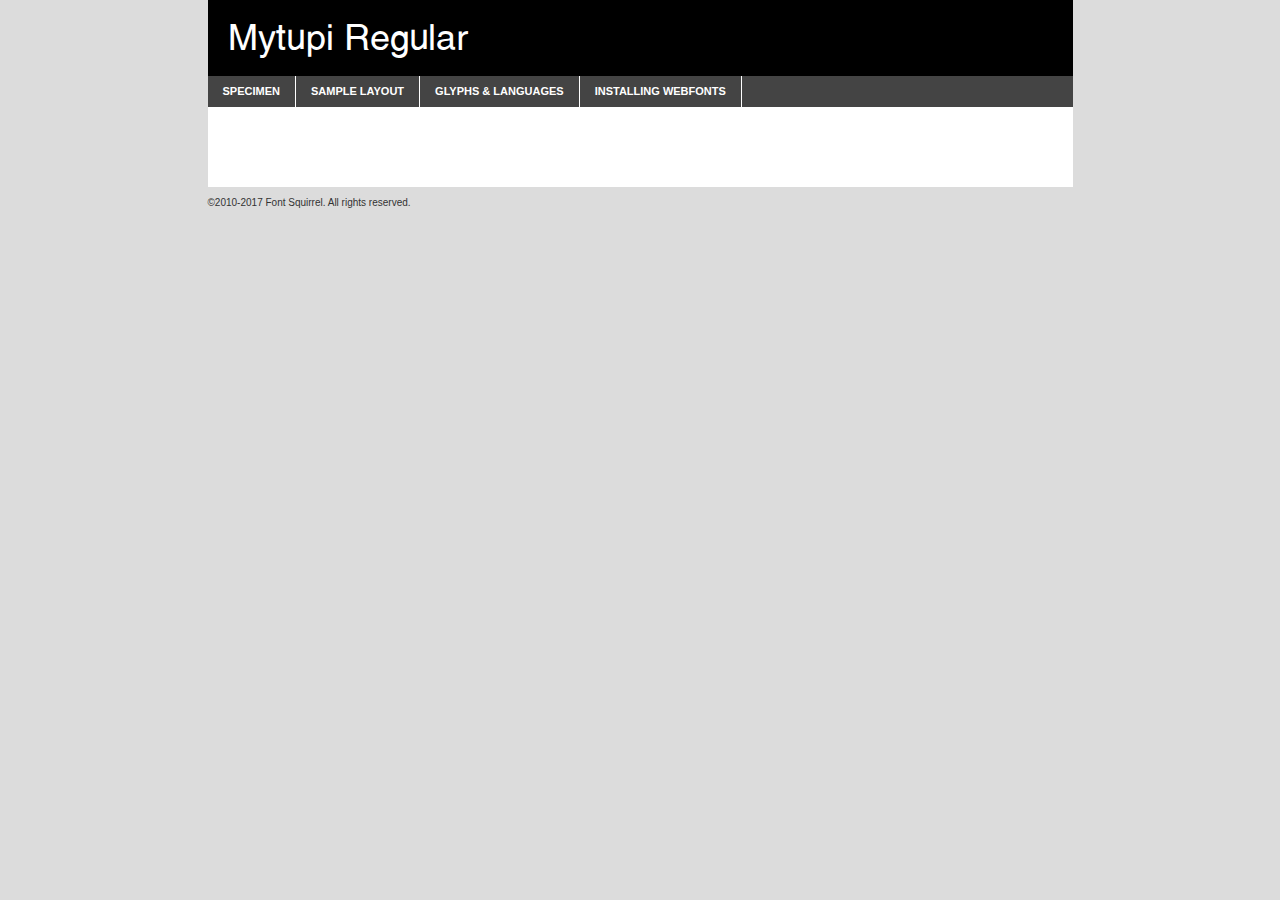
<file: css/fonts/mytupi-demo.html>
<!DOCTYPE html PUBLIC "-//W3C//DTD XHTML 1.0 Transitional//EN"
	"http://www.w3.org/TR/xhtml1/DTD/xhtml1-transitional.dtd">

<html xmlns="http://www.w3.org/1999/xhtml" xml:lang="en" lang="en">
<head>
	<meta http-equiv="Content-Type" content="text/html; charset=utf-8" />
	<script src="http://ajax.googleapis.com/ajax/libs/jquery/1.7.2/jquery.min.js" type="text/javascript" charset="utf-8"></script>
	<script type="text/javascript">
	(function($){$.fn.easyTabs=function(option){var param=jQuery.extend({fadeSpeed:"fast",defaultContent:1,activeClass:'active'},option);$(this).each(function(){var thisId="#"+this.id;if(param.defaultContent==''){param.defaultContent=1;}
	if(typeof param.defaultContent=="number")
	{var defaultTab=$(thisId+" .tabs li:eq("+(param.defaultContent-1)+") a").attr('href').substr(1);}else{var defaultTab=param.defaultContent;}
	$(thisId+" .tabs li a").each(function(){var tabToHide=$(this).attr('href').substr(1);$("#"+tabToHide).addClass('easytabs-tab-content');});hideAll();changeContent(defaultTab);function hideAll(){$(thisId+" .easytabs-tab-content").hide();}
	function changeContent(tabId){hideAll();$(thisId+" .tabs li").removeClass(param.activeClass);$(thisId+" .tabs li a[href=#"+tabId+"]").closest('li').addClass(param.activeClass);if(param.fadeSpeed!="none")
	{$(thisId+" #"+tabId).fadeIn(param.fadeSpeed);}else{$(thisId+" #"+tabId).show();}}
	$(thisId+" .tabs li").click(function(){var tabId=$(this).find('a').attr('href').substr(1);changeContent(tabId);return false;});});}})(jQuery);
	</script>
	<link rel="stylesheet" href="specimen_files/specimen_stylesheet.css" type="text/css" charset="utf-8" />
	<link rel="stylesheet" href="stylesheet.css" type="text/css" charset="utf-8" />

	<style type="text/css">
					body{
				font-family: 'mytupiregular';
							}
		</style>

	<title>Mytupi Regular Specimen</title>
	
	
	<script type="text/javascript" charset="utf-8">
		$(document).ready(function() {
			$('#container').easyTabs({defaultContent:1});
		});
	</script>
</head>

<body>
<div id="container">
	<div id="header">
		Mytupi Regular	</div>
	<ul class="tabs">
		<li><a href="#specimen">Specimen</a></li>
		<li><a href="#layout">Sample Layout</a></li>
				<li><a href="#glyphs">Glyphs &amp; Languages</a></li>
		<li><a href="#installing">Installing Webfonts</a></li>
		
	</ul>
	
	<div id="main_content">

		
			<div id="specimen">
		
				<div class="section">
					<div class="grid12 firstcol">
						<div class="huge">AaBb</div>
					</div>
				</div>
		
				<div class="section">
					<div class="glyph_range">A&#x200B;B&#x200b;C&#x200b;D&#x200b;E&#x200b;F&#x200b;G&#x200b;H&#x200b;I&#x200b;J&#x200b;K&#x200b;L&#x200b;M&#x200b;N&#x200b;O&#x200b;P&#x200b;Q&#x200b;R&#x200b;S&#x200b;T&#x200b;U&#x200b;V&#x200b;W&#x200b;X&#x200b;Y&#x200b;Z&#x200b;a&#x200b;b&#x200b;c&#x200b;d&#x200b;e&#x200b;f&#x200b;g&#x200b;h&#x200b;i&#x200b;j&#x200b;k&#x200b;l&#x200b;m&#x200b;n&#x200b;o&#x200b;p&#x200b;q&#x200b;r&#x200b;s&#x200b;t&#x200b;u&#x200b;v&#x200b;w&#x200b;x&#x200b;y&#x200b;z&#x200b;1&#x200b;2&#x200b;3&#x200b;4&#x200b;5&#x200b;6&#x200b;7&#x200b;8&#x200b;9&#x200b;0&#x200b;&amp;&#x200b;.&#x200b;,&#x200b;?&#x200b;!&#x200b;&#64;&#x200b;(&#x200b;)&#x200b;#&#x200b;$&#x200b;%&#x200b;*&#x200b;+&#x200b;-&#x200b;=&#x200b;:&#x200b;;</div>
				</div>
				<div class="section">
					<div class="grid12 firstcol">
						<table class="sample_table">
							<tr><td>10</td><td class="size10">abcdefghijklmnopqrstuvwxyzABCDEFGHIJKLMNOPQRSTUVWXYZ0123456789abcdefghijklmnopqrstuvwxyzABCDEFGHIJKLMNOPQRSTUVWXYZ0123456789abcdefghijklmnopqrstuvwxyzABCDEFGHIJKLMNOPQRSTUVWXYZ</td></tr>
							<tr><td>11</td><td class="size11">abcdefghijklmnopqrstuvwxyzABCDEFGHIJKLMNOPQRSTUVWXYZ0123456789abcdefghijklmnopqrstuvwxyzABCDEFGHIJKLMNOPQRSTUVWXYZ0123456789abcdefghijklmnopqrstuvwxyzABCDEFGHIJKLMNOPQRSTUVWXYZ</td></tr>
							<tr><td>12</td><td class="size12">abcdefghijklmnopqrstuvwxyzABCDEFGHIJKLMNOPQRSTUVWXYZ0123456789abcdefghijklmnopqrstuvwxyzABCDEFGHIJKLMNOPQRSTUVWXYZ0123456789abcdefghijklmnopqrstuvwxyzABCDEFGHIJKLMNOPQRSTUVWXYZ</td></tr>
							<tr><td>13</td><td class="size13">abcdefghijklmnopqrstuvwxyzABCDEFGHIJKLMNOPQRSTUVWXYZ0123456789abcdefghijklmnopqrstuvwxyzABCDEFGHIJKLMNOPQRSTUVWXYZ0123456789abcdefghijklmnopqrstuvwxyzABCDEFGHIJKLMNOPQRSTUVWXYZ</td></tr>
							<tr><td>14</td><td class="size14">abcdefghijklmnopqrstuvwxyzABCDEFGHIJKLMNOPQRSTUVWXYZ0123456789abcdefghijklmnopqrstuvwxyzABCDEFGHIJKLMNOPQRSTUVWXYZ0123456789abcdefghijklmnopqrstuvwxyzABCDEFGHIJKLMNOPQRSTUVWXYZ</td></tr>
							<tr><td>16</td><td class="size16">abcdefghijklmnopqrstuvwxyzABCDEFGHIJKLMNOPQRSTUVWXYZ0123456789abcdefghijklmnopqrstuvwxyzABCDEFGHIJKLMNOPQRSTUVWXYZ</td></tr>
							<tr><td>18</td><td class="size18">abcdefghijklmnopqrstuvwxyzABCDEFGHIJKLMNOPQRSTUVWXYZ0123456789abcdefghijklmnopqrstuvwxyzABCDEFGHIJKLMNOPQRSTUVWXYZ</td></tr>
							<tr><td>20</td><td class="size20">abcdefghijklmnopqrstuvwxyzABCDEFGHIJKLMNOPQRSTUVWXYZ0123456789abcdefghijklmnopqrstuvwxyzABCDEFGHIJKLMNOPQRSTUVWXYZ</td></tr>
							<tr><td>24</td><td class="size24">abcdefghijklmnopqrstuvwxyzABCDEFGHIJKLMNOPQRSTUVWXYZ0123456789abcdefghijklmnopqrstuvwxyzABCDEFGHIJKLMNOPQRSTUVWXYZ</td></tr>
							<tr><td>30</td><td class="size30">abcdefghijklmnopqrstuvwxyzABCDEFGHIJKLMNOPQRSTUVWXYZ0123456789abcdefghijklmnopqrstuvwxyzABCDEFGHIJKLMNOPQRSTUVWXYZ</td></tr>
							<tr><td>36</td><td class="size36">abcdefghijklmnopqrstuvwxyzABCDEFGHIJKLMNOPQRSTUVWXYZ0123456789abcdefghijklmnopqrstuvwxyzABCDEFGHIJKLMNOPQRSTUVWXYZ</td></tr>
							<tr><td>48</td><td class="size48">abcdefghijklmnopqrstuvwxyzABCDEFGHIJKLMNOPQRSTUVWXYZ0123456789abcdefghijklmnopqrstuvwxyzABCDEFGHIJKLMNOPQRSTUVWXYZ</td></tr>
							<tr><td>60</td><td class="size60">abcdefghijklmnopqrstuvwxyzABCDEFGHIJKLMNOPQRSTUVWXYZ0123456789abcdefghijklmnopqrstuvwxyzABCDEFGHIJKLMNOPQRSTUVWXYZ</td></tr>
							<tr><td>72</td><td class="size72">abcdefghijklmnopqrstuvwxyzABCDEFGHIJKLMNOPQRSTUVWXYZ0123456789abcdefghijklmnopqrstuvwxyzABCDEFGHIJKLMNOPQRSTUVWXYZ</td></tr>
							<tr><td>90</td><td class="size90">abcdefghijklmnopqrstuvwxyzABCDEFGHIJKLMNOPQRSTUVWXYZ0123456789abcdefghijklmnopqrstuvwxyzABCDEFGHIJKLMNOPQRSTUVWXYZ</td></tr>
						</table>
				
					</div>
			
				</div>
		
		
		
								<div class="section" id="bodycomparison">


										<div id="xheight">
				<div class="fontbody">&#x25FC;&#x25FC;&#x25FC;&#x25FC;&#x25FC;&#x25FC;&#x25FC;&#x25FC;&#x25FC;&#x25FC;&#x25FC;&#x25FC;&#x25FC;&#x25FC;&#x25FC;&#x25FC;&#x25FC;&#x25FC;&#x25FC;&#x25FC;&#x25FC;&#x25FC;&#x25FC;&#x25FC;&#x25FC;&#x25FC;&#x25FC;&#x25FC;&#x25FC;&#x25FC;&#x25FC;&#x25FC;&#x25FC;&#x25FC;&#x25FC;&#x25FC;&#x25FC;&#x25FC;&#x25FC;&#x25FC;&#x25FC;&#x25FC;&#x25FC;&#x25FC;&#x25FC;&#x25FC;&#x25FC;&#x25FC;&#x25FC;&#x25FC;&#x25FC;&#x25FC;&#x25FC;&#x25FC;&#x25FC;&#x25FC;&#x25FC;&#x25FC;&#x25FC;&#x25FC;&#x25FC;&#x25FC;&#x25FC;&#x25FC;&#x25FC;&#x25FC;&#x25FC;&#x25FC;&#x25FC;&#x25FC;&#x25FC;&#x25FC;&#x25FC;&#x25FC;&#x25FC;&#x25FC;&#x25FC;&#x25FC;&#x25FC;&#x25FC;&#x25FC;&#x25FC;&#x25FC;&#x25FC;&#x25FC;&#x25FC;&#x25FC;&#x25FC;&#x25FC;&#x25FC;&#x25FC;&#x25FC;&#x25FC;&#x25FC;&#x25FC;&#x25FC;&#x25FC;&#x25FC;&#x25FC;body</div><div class="arialbody">body</div><div class="verdanabody">body</div><div class="georgiabody">body</div></div>
										<div class="fontbody" style="z-index:1">
											body<span>Mytupi Regular</span>
										</div>
										<div class="arialbody" style="z-index:1">
											body<span>Arial</span>
										</div>
										<div class="verdanabody" style="z-index:1">
											body<span>Verdana</span>
										</div>
										<div class="georgiabody" style="z-index:1">
											body<span>Georgia</span>
										</div>



								</div>
		
		
				<div class="section psample psample_row1" id="">
					
					<div class="grid2 firstcol">
						<p class="size10"><span>10.</span>Aenean lacinia bibendum nulla sed consectetur. Fusce dapibus, tellus ac cursus commodo, tortor mauris condimentum nibh, ut fermentum massa justo sit amet risus. Nullam id dolor id nibh ultricies vehicula ut id elit. Cum sociis natoque penatibus et magnis dis parturient montes, nascetur ridiculus mus. Nulla vitae elit libero, a pharetra augue.</p>
			
					</div>
					<div class="grid3">
						<p class="size11"><span>11.</span>Aenean lacinia bibendum nulla sed consectetur. Fusce dapibus, tellus ac cursus commodo, tortor mauris condimentum nibh, ut fermentum massa justo sit amet risus. Nullam id dolor id nibh ultricies vehicula ut id elit. Cum sociis natoque penatibus et magnis dis parturient montes, nascetur ridiculus mus. Nulla vitae elit libero, a pharetra augue.</p>
			
					</div>
					<div class="grid3">
						<p class="size12"><span>12.</span>Aenean lacinia bibendum nulla sed consectetur. Fusce dapibus, tellus ac cursus commodo, tortor mauris condimentum nibh, ut fermentum massa justo sit amet risus. Nullam id dolor id nibh ultricies vehicula ut id elit. Cum sociis natoque penatibus et magnis dis parturient montes, nascetur ridiculus mus. Nulla vitae elit libero, a pharetra augue.</p>
			
					</div>
					<div class="grid4">
						<p class="size13"><span>13.</span>Aenean lacinia bibendum nulla sed consectetur. Fusce dapibus, tellus ac cursus commodo, tortor mauris condimentum nibh, ut fermentum massa justo sit amet risus. Nullam id dolor id nibh ultricies vehicula ut id elit. Cum sociis natoque penatibus et magnis dis parturient montes, nascetur ridiculus mus. Nulla vitae elit libero, a pharetra augue.</p>
			
					</div>
					<div class="white_blend"></div>
					
				</div>
				<div class="section psample psample_row2" id="">
					<div class="grid3 firstcol">
						<p class="size14"><span>14.</span>Aenean lacinia bibendum nulla sed consectetur. Fusce dapibus, tellus ac cursus commodo, tortor mauris condimentum nibh, ut fermentum massa justo sit amet risus. Nullam id dolor id nibh ultricies vehicula ut id elit. Cum sociis natoque penatibus et magnis dis parturient montes, nascetur ridiculus mus. Nulla vitae elit libero, a pharetra augue.</p>
			
					</div>
					<div class="grid4">
						<p class="size16"><span>16.</span>Aenean lacinia bibendum nulla sed consectetur. Fusce dapibus, tellus ac cursus commodo, tortor mauris condimentum nibh, ut fermentum massa justo sit amet risus. Nullam id dolor id nibh ultricies vehicula ut id elit. Cum sociis natoque penatibus et magnis dis parturient montes, nascetur ridiculus mus. Nulla vitae elit libero, a pharetra augue.</p>
			
					</div>
					<div class="grid5">
						<p class="size18"><span>18.</span>Aenean lacinia bibendum nulla sed consectetur. Fusce dapibus, tellus ac cursus commodo, tortor mauris condimentum nibh, ut fermentum massa justo sit amet risus. Nullam id dolor id nibh ultricies vehicula ut id elit. Cum sociis natoque penatibus et magnis dis parturient montes, nascetur ridiculus mus. Nulla vitae elit libero, a pharetra augue.</p>
			
					</div>

					<div class="white_blend"></div>

				</div>
				
				<div class="section psample psample_row3" id="">
					<div class="grid5 firstcol">
						<p class="size20"><span>20.</span>Aenean lacinia bibendum nulla sed consectetur. Fusce dapibus, tellus ac cursus commodo, tortor mauris condimentum nibh, ut fermentum massa justo sit amet risus. Nullam id dolor id nibh ultricies vehicula ut id elit. Cum sociis natoque penatibus et magnis dis parturient montes, nascetur ridiculus mus. Nulla vitae elit libero, a pharetra augue.</p>
					</div>
					<div class="grid7">
						<p class="size24"><span>24.</span>Aenean lacinia bibendum nulla sed consectetur. Fusce dapibus, tellus ac cursus commodo, tortor mauris condimentum nibh, ut fermentum massa justo sit amet risus. Nullam id dolor id nibh ultricies vehicula ut id elit. Cum sociis natoque penatibus et magnis dis parturient montes, nascetur ridiculus mus. Nulla vitae elit libero, a pharetra augue.</p>
					</div>
					
					<div class="white_blend"></div>
					
				</div>
				
				<div class="section psample psample_row4" id="">
					<div class="grid12 firstcol">
						<p class="size30"><span>30.</span>Aenean lacinia bibendum nulla sed consectetur. Fusce dapibus, tellus ac cursus commodo, tortor mauris condimentum nibh, ut fermentum massa justo sit amet risus. Nullam id dolor id nibh ultricies vehicula ut id elit. Cum sociis natoque penatibus et magnis dis parturient montes, nascetur ridiculus mus. Nulla vitae elit libero, a pharetra augue.</p>
					</div>
					<div class="white_blend"></div>
					
				</div>
				
				
				
				<div class="section psample psample_row1 fullreverse">
					<div class="grid2 firstcol">
						<p class="size10"><span>10.</span>Aenean lacinia bibendum nulla sed consectetur. Fusce dapibus, tellus ac cursus commodo, tortor mauris condimentum nibh, ut fermentum massa justo sit amet risus. Nullam id dolor id nibh ultricies vehicula ut id elit. Cum sociis natoque penatibus et magnis dis parturient montes, nascetur ridiculus mus. Nulla vitae elit libero, a pharetra augue.</p>
			
					</div>
					<div class="grid3">
						<p class="size11"><span>11.</span>Aenean lacinia bibendum nulla sed consectetur. Fusce dapibus, tellus ac cursus commodo, tortor mauris condimentum nibh, ut fermentum massa justo sit amet risus. Nullam id dolor id nibh ultricies vehicula ut id elit. Cum sociis natoque penatibus et magnis dis parturient montes, nascetur ridiculus mus. Nulla vitae elit libero, a pharetra augue.</p>
			
					</div>
					<div class="grid3">
						<p class="size12"><span>12.</span>Aenean lacinia bibendum nulla sed consectetur. Fusce dapibus, tellus ac cursus commodo, tortor mauris condimentum nibh, ut fermentum massa justo sit amet risus. Nullam id dolor id nibh ultricies vehicula ut id elit. Cum sociis natoque penatibus et magnis dis parturient montes, nascetur ridiculus mus. Nulla vitae elit libero, a pharetra augue.</p>
			
					</div>
					<div class="grid4">
						<p class="size13"><span>13.</span>Aenean lacinia bibendum nulla sed consectetur. Fusce dapibus, tellus ac cursus commodo, tortor mauris condimentum nibh, ut fermentum massa justo sit amet risus. Nullam id dolor id nibh ultricies vehicula ut id elit. Cum sociis natoque penatibus et magnis dis parturient montes, nascetur ridiculus mus. Nulla vitae elit libero, a pharetra augue.</p>
			
					</div>
					<div class="black_blend"></div>
					
				</div>
				
				<div class="section psample psample_row2 fullreverse">
					<div class="grid3 firstcol">
						<p class="size14"><span>14.</span>Aenean lacinia bibendum nulla sed consectetur. Fusce dapibus, tellus ac cursus commodo, tortor mauris condimentum nibh, ut fermentum massa justo sit amet risus. Nullam id dolor id nibh ultricies vehicula ut id elit. Cum sociis natoque penatibus et magnis dis parturient montes, nascetur ridiculus mus. Nulla vitae elit libero, a pharetra augue.</p>
			
					</div>
					<div class="grid4">
						<p class="size16"><span>16.</span>Aenean lacinia bibendum nulla sed consectetur. Fusce dapibus, tellus ac cursus commodo, tortor mauris condimentum nibh, ut fermentum massa justo sit amet risus. Nullam id dolor id nibh ultricies vehicula ut id elit. Cum sociis natoque penatibus et magnis dis parturient montes, nascetur ridiculus mus. Nulla vitae elit libero, a pharetra augue.</p>
			
					</div>
					<div class="grid5">
						<p class="size18"><span>18.</span>Aenean lacinia bibendum nulla sed consectetur. Fusce dapibus, tellus ac cursus commodo, tortor mauris condimentum nibh, ut fermentum massa justo sit amet risus. Nullam id dolor id nibh ultricies vehicula ut id elit. Cum sociis natoque penatibus et magnis dis parturient montes, nascetur ridiculus mus. Nulla vitae elit libero, a pharetra augue.</p>
			
					</div>
					<div class="black_blend"></div>

				</div>
				
				<div class="section psample fullreverse psample_row3" id="">
					<div class="grid5 firstcol">
						<p class="size20"><span>20.</span>Aenean lacinia bibendum nulla sed consectetur. Fusce dapibus, tellus ac cursus commodo, tortor mauris condimentum nibh, ut fermentum massa justo sit amet risus. Nullam id dolor id nibh ultricies vehicula ut id elit. Cum sociis natoque penatibus et magnis dis parturient montes, nascetur ridiculus mus. Nulla vitae elit libero, a pharetra augue.</p>
					</div>
					<div class="grid7">
						<p class="size24"><span>24.</span>Aenean lacinia bibendum nulla sed consectetur. Fusce dapibus, tellus ac cursus commodo, tortor mauris condimentum nibh, ut fermentum massa justo sit amet risus. Nullam id dolor id nibh ultricies vehicula ut id elit. Cum sociis natoque penatibus et magnis dis parturient montes, nascetur ridiculus mus. Nulla vitae elit libero, a pharetra augue.</p>
					</div>
					
					<div class="black_blend"></div>
					
				</div>
				
				<div class="section psample fullreverse psample_row4" id="" style="border-bottom: 20px #000 solid;">
					<div class="grid12 firstcol">
						<p class="size30"><span>30.</span>Aenean lacinia bibendum nulla sed consectetur. Fusce dapibus, tellus ac cursus commodo, tortor mauris condimentum nibh, ut fermentum massa justo sit amet risus. Nullam id dolor id nibh ultricies vehicula ut id elit. Cum sociis natoque penatibus et magnis dis parturient montes, nascetur ridiculus mus. Nulla vitae elit libero, a pharetra augue.</p>
					</div>
					<div class="black_blend"></div>
					
				</div>
				
				
				
				
			</div>
			
			<div id="layout">
				
				<div class="section">
					
					<div class="grid12 firstcol">
						<h1>Lorem Ipsum Dolor</h1>
						<h2>Etiam porta sem malesuada magna mollis euismod</h2>
						
						<p class="byline">By <a href="#link">Aenean Lacinia</a></p>
					</div>
				</div>
				<div class="section">
					<div class="grid8 firstcol">
						<p class="large">Donec sed odio dui. Morbi leo risus, porta ac consectetur ac, vestibulum at eros. Fusce dapibus, tellus ac cursus commodo, tortor mauris condimentum nibh, ut fermentum massa justo sit amet risus. </p>

						
						<h3>Pellentesque ornare sem</h3>

						<p>Maecenas sed diam eget risus varius blandit sit amet non magna. Maecenas faucibus mollis interdum. Donec ullamcorper nulla non metus auctor fringilla. Nullam id dolor id nibh ultricies vehicula ut id elit. Nullam id dolor id nibh ultricies vehicula ut id elit. </p>

						<p>Aenean eu leo quam. Pellentesque ornare sem lacinia quam venenatis vestibulum. Lorem ipsum dolor sit amet, consectetur adipiscing elit. Cum sociis natoque penatibus et magnis dis parturient montes, nascetur ridiculus mus. </p>

						<p>Nulla vitae elit libero, a pharetra augue. Praesent commodo cursus magna, vel scelerisque nisl consectetur et. Aenean lacinia bibendum nulla sed consectetur. </p>

						<p>Nullam quis risus eget urna mollis ornare vel eu leo. Nullam quis risus eget urna mollis ornare vel eu leo. Maecenas sed diam eget risus varius blandit sit amet non magna. Donec ullamcorper nulla non metus auctor fringilla. </p>

						<h3>Cras mattis consectetur</h3>

						<p>Aenean eu leo quam. Pellentesque ornare sem lacinia quam venenatis vestibulum. Aenean lacinia bibendum nulla sed consectetur. Integer posuere erat a ante venenatis dapibus posuere velit aliquet. Cras mattis consectetur purus sit amet fermentum. </p>

						<p>Nullam id dolor id nibh ultricies vehicula ut id elit. Nullam quis risus eget urna mollis ornare vel eu leo. Cras mattis consectetur purus sit amet fermentum.</p>
					</div>
					
					<div class="grid4 sidebar">
						
						<div class="box reverse">
							<p class="last">Nullam quis risus eget urna mollis ornare vel eu leo. Donec ullamcorper nulla non metus auctor fringilla. Cras mattis consectetur purus sit amet fermentum. Sed posuere consectetur est at lobortis. Lorem ipsum dolor sit amet, consectetur adipiscing elit. </p>
						</div>
						
						<p class="caption">Maecenas sed diam eget risus varius.</p>

						<p>Vestibulum id ligula porta felis euismod semper. Integer posuere erat a ante venenatis dapibus posuere velit aliquet. Vestibulum id ligula porta felis euismod semper. Sed posuere consectetur est at lobortis. Maecenas sed diam eget risus varius blandit sit amet non magna. Fusce dapibus, tellus ac cursus commodo, tortor mauris condimentum nibh, ut fermentum massa justo sit amet risus. </p>

					

						<p>Duis mollis, est non commodo luctus, nisi erat porttitor ligula, eget lacinia odio sem nec elit. Aenean lacinia bibendum nulla sed consectetur. Vivamus sagittis lacus vel augue laoreet rutrum faucibus dolor auctor. Aenean lacinia bibendum nulla sed consectetur. Nullam quis risus eget urna mollis ornare vel eu leo. </p>

						<p>Praesent commodo cursus magna, vel scelerisque nisl consectetur et. Donec ullamcorper nulla non metus auctor fringilla. Maecenas faucibus mollis interdum. Fusce dapibus, tellus ac cursus commodo, tortor mauris condimentum nibh, ut fermentum massa justo sit amet risus. </p>

					</div>
				</div>
				
			</div>


			



		<div id="glyphs">
			<div class="section">
				<div class="grid12 firstcol">
			
				<h1>Language Support</h1>
				<p>The subset of Mytupi Regular in this kit supports the following languages:<br />
			
					Albanian, Basque, Breton, Chamorro, Danish, Dutch, English, Faroese, Finnish, French, Frisian, Galician, German, Icelandic, Italian, Malagasy, Norwegian, Portuguese, Spanish, Swedish, Alsatian, Aragonese, Arapaho, Arrernte, Asturian, Aymara, Bislama, Cebuano, Corsican, Fijian, French_creole, Genoese, Gilbertese, Greenlandic, Haitian_creole, Hiligaynon, Hmong, Hopi, Ibanag, Iloko_ilokano, Indonesian, Interglossa_glosa, Interlingua, Irish_gaelic, Jerriais, Lojban, Lombard, Luxembourgeois, Manx, Mohawk, Norfolk_pitcairnese, Occitan, Oromo, Pangasinan, Papiamento, Piedmontese, Potawatomi, Rhaeto-romance, Romansh, Rotokas, Sami_lule, Samoan, Sardinian, Scots_gaelic, Seychelles_creole, Shona, Sicilian, Somali, Southern_ndebele, Swahili, Swati_swazi, Tagalog_filipino_pilipino, Tetum, Tok_pisin, Uyghur_latinized, Volapuk, Walloon, Warlpiri, Xhosa, Yapese, Zulu, Latinbasic, Ubasic, Demo				</p>
				<h1>Glyph Chart</h1>
				<p>The subset of Mytupi Regular in this kit includes all the glyphs listed below. Unicode entities are included above each glyph to help you insert individual characters into your layout.</p>
				<div id="glyph_chart">
			
																				 <div><p>&amp;#32;</p>&#32;</div>
																				 <div><p>&amp;#33;</p>&#33;</div>
																				 <div><p>&amp;#34;</p>&#34;</div>
																				 <div><p>&amp;#35;</p>&#35;</div>
																				 <div><p>&amp;#36;</p>&#36;</div>
																				 <div><p>&amp;#37;</p>&#37;</div>
																				 <div><p>&amp;#38;</p>&#38;</div>
																				 <div><p>&amp;#39;</p>&#39;</div>
																				 <div><p>&amp;#40;</p>&#40;</div>
																				 <div><p>&amp;#41;</p>&#41;</div>
																				 <div><p>&amp;#42;</p>&#42;</div>
																				 <div><p>&amp;#43;</p>&#43;</div>
																				 <div><p>&amp;#44;</p>&#44;</div>
																				 <div><p>&amp;#45;</p>&#45;</div>
																				 <div><p>&amp;#46;</p>&#46;</div>
																				 <div><p>&amp;#47;</p>&#47;</div>
																				 <div><p>&amp;#48;</p>&#48;</div>
																				 <div><p>&amp;#49;</p>&#49;</div>
																				 <div><p>&amp;#50;</p>&#50;</div>
																				 <div><p>&amp;#51;</p>&#51;</div>
																				 <div><p>&amp;#52;</p>&#52;</div>
																				 <div><p>&amp;#53;</p>&#53;</div>
																				 <div><p>&amp;#54;</p>&#54;</div>
																				 <div><p>&amp;#55;</p>&#55;</div>
																				 <div><p>&amp;#56;</p>&#56;</div>
																				 <div><p>&amp;#57;</p>&#57;</div>
																				 <div><p>&amp;#58;</p>&#58;</div>
																				 <div><p>&amp;#59;</p>&#59;</div>
																				 <div><p>&amp;#60;</p>&#60;</div>
																				 <div><p>&amp;#61;</p>&#61;</div>
																				 <div><p>&amp;#62;</p>&#62;</div>
																				 <div><p>&amp;#63;</p>&#63;</div>
																				 <div><p>&amp;#64;</p>&#64;</div>
																				 <div><p>&amp;#65;</p>&#65;</div>
																				 <div><p>&amp;#66;</p>&#66;</div>
																				 <div><p>&amp;#67;</p>&#67;</div>
																				 <div><p>&amp;#68;</p>&#68;</div>
																				 <div><p>&amp;#69;</p>&#69;</div>
																				 <div><p>&amp;#70;</p>&#70;</div>
																				 <div><p>&amp;#71;</p>&#71;</div>
																				 <div><p>&amp;#72;</p>&#72;</div>
																				 <div><p>&amp;#73;</p>&#73;</div>
																				 <div><p>&amp;#74;</p>&#74;</div>
																				 <div><p>&amp;#75;</p>&#75;</div>
																				 <div><p>&amp;#76;</p>&#76;</div>
																				 <div><p>&amp;#77;</p>&#77;</div>
																				 <div><p>&amp;#78;</p>&#78;</div>
																				 <div><p>&amp;#79;</p>&#79;</div>
																				 <div><p>&amp;#80;</p>&#80;</div>
																				 <div><p>&amp;#81;</p>&#81;</div>
																				 <div><p>&amp;#82;</p>&#82;</div>
																				 <div><p>&amp;#83;</p>&#83;</div>
																				 <div><p>&amp;#84;</p>&#84;</div>
																				 <div><p>&amp;#85;</p>&#85;</div>
																				 <div><p>&amp;#86;</p>&#86;</div>
																				 <div><p>&amp;#87;</p>&#87;</div>
																				 <div><p>&amp;#88;</p>&#88;</div>
																				 <div><p>&amp;#89;</p>&#89;</div>
																				 <div><p>&amp;#90;</p>&#90;</div>
																				 <div><p>&amp;#91;</p>&#91;</div>
																				 <div><p>&amp;#92;</p>&#92;</div>
																				 <div><p>&amp;#93;</p>&#93;</div>
																				 <div><p>&amp;#94;</p>&#94;</div>
																				 <div><p>&amp;#95;</p>&#95;</div>
																				 <div><p>&amp;#96;</p>&#96;</div>
																				 <div><p>&amp;#97;</p>&#97;</div>
																				 <div><p>&amp;#98;</p>&#98;</div>
																				 <div><p>&amp;#99;</p>&#99;</div>
																				 <div><p>&amp;#100;</p>&#100;</div>
																				 <div><p>&amp;#101;</p>&#101;</div>
																				 <div><p>&amp;#102;</p>&#102;</div>
																				 <div><p>&amp;#103;</p>&#103;</div>
																				 <div><p>&amp;#104;</p>&#104;</div>
																				 <div><p>&amp;#105;</p>&#105;</div>
																				 <div><p>&amp;#106;</p>&#106;</div>
																				 <div><p>&amp;#107;</p>&#107;</div>
																				 <div><p>&amp;#108;</p>&#108;</div>
																				 <div><p>&amp;#109;</p>&#109;</div>
																				 <div><p>&amp;#110;</p>&#110;</div>
																				 <div><p>&amp;#111;</p>&#111;</div>
																				 <div><p>&amp;#112;</p>&#112;</div>
																				 <div><p>&amp;#113;</p>&#113;</div>
																				 <div><p>&amp;#114;</p>&#114;</div>
																				 <div><p>&amp;#115;</p>&#115;</div>
																				 <div><p>&amp;#116;</p>&#116;</div>
																				 <div><p>&amp;#117;</p>&#117;</div>
																				 <div><p>&amp;#118;</p>&#118;</div>
																				 <div><p>&amp;#119;</p>&#119;</div>
																				 <div><p>&amp;#120;</p>&#120;</div>
																				 <div><p>&amp;#121;</p>&#121;</div>
																				 <div><p>&amp;#122;</p>&#122;</div>
																				 <div><p>&amp;#123;</p>&#123;</div>
																				 <div><p>&amp;#124;</p>&#124;</div>
																				 <div><p>&amp;#125;</p>&#125;</div>
																				 <div><p>&amp;#126;</p>&#126;</div>
																				 <div><p>&amp;#160;</p>&#160;</div>
																				 <div><p>&amp;#161;</p>&#161;</div>
																				 <div><p>&amp;#162;</p>&#162;</div>
																				 <div><p>&amp;#163;</p>&#163;</div>
																				 <div><p>&amp;#164;</p>&#164;</div>
																				 <div><p>&amp;#165;</p>&#165;</div>
																				 <div><p>&amp;#166;</p>&#166;</div>
																				 <div><p>&amp;#167;</p>&#167;</div>
																				 <div><p>&amp;#168;</p>&#168;</div>
																				 <div><p>&amp;#169;</p>&#169;</div>
																				 <div><p>&amp;#170;</p>&#170;</div>
																				 <div><p>&amp;#171;</p>&#171;</div>
																				 <div><p>&amp;#172;</p>&#172;</div>
																				 <div><p>&amp;#173;</p>&#173;</div>
																				 <div><p>&amp;#174;</p>&#174;</div>
																				 <div><p>&amp;#176;</p>&#176;</div>
																				 <div><p>&amp;#177;</p>&#177;</div>
																				 <div><p>&amp;#178;</p>&#178;</div>
																				 <div><p>&amp;#179;</p>&#179;</div>
																				 <div><p>&amp;#180;</p>&#180;</div>
																				 <div><p>&amp;#181;</p>&#181;</div>
																				 <div><p>&amp;#182;</p>&#182;</div>
																				 <div><p>&amp;#183;</p>&#183;</div>
																				 <div><p>&amp;#184;</p>&#184;</div>
																				 <div><p>&amp;#185;</p>&#185;</div>
																				 <div><p>&amp;#186;</p>&#186;</div>
																				 <div><p>&amp;#187;</p>&#187;</div>
																				 <div><p>&amp;#188;</p>&#188;</div>
																				 <div><p>&amp;#189;</p>&#189;</div>
																				 <div><p>&amp;#190;</p>&#190;</div>
																				 <div><p>&amp;#191;</p>&#191;</div>
																				 <div><p>&amp;#192;</p>&#192;</div>
																				 <div><p>&amp;#193;</p>&#193;</div>
																				 <div><p>&amp;#194;</p>&#194;</div>
																				 <div><p>&amp;#195;</p>&#195;</div>
																				 <div><p>&amp;#196;</p>&#196;</div>
																				 <div><p>&amp;#197;</p>&#197;</div>
																				 <div><p>&amp;#198;</p>&#198;</div>
																				 <div><p>&amp;#199;</p>&#199;</div>
																				 <div><p>&amp;#200;</p>&#200;</div>
																				 <div><p>&amp;#201;</p>&#201;</div>
																				 <div><p>&amp;#202;</p>&#202;</div>
																				 <div><p>&amp;#203;</p>&#203;</div>
																				 <div><p>&amp;#204;</p>&#204;</div>
																				 <div><p>&amp;#205;</p>&#205;</div>
																				 <div><p>&amp;#206;</p>&#206;</div>
																				 <div><p>&amp;#207;</p>&#207;</div>
																				 <div><p>&amp;#208;</p>&#208;</div>
																				 <div><p>&amp;#209;</p>&#209;</div>
																				 <div><p>&amp;#210;</p>&#210;</div>
																				 <div><p>&amp;#211;</p>&#211;</div>
																				 <div><p>&amp;#212;</p>&#212;</div>
																				 <div><p>&amp;#213;</p>&#213;</div>
																				 <div><p>&amp;#214;</p>&#214;</div>
																				 <div><p>&amp;#215;</p>&#215;</div>
																				 <div><p>&amp;#216;</p>&#216;</div>
																				 <div><p>&amp;#217;</p>&#217;</div>
																				 <div><p>&amp;#218;</p>&#218;</div>
																				 <div><p>&amp;#219;</p>&#219;</div>
																				 <div><p>&amp;#220;</p>&#220;</div>
																				 <div><p>&amp;#221;</p>&#221;</div>
																				 <div><p>&amp;#222;</p>&#222;</div>
																				 <div><p>&amp;#223;</p>&#223;</div>
																				 <div><p>&amp;#224;</p>&#224;</div>
																				 <div><p>&amp;#225;</p>&#225;</div>
																				 <div><p>&amp;#226;</p>&#226;</div>
																				 <div><p>&amp;#227;</p>&#227;</div>
																				 <div><p>&amp;#228;</p>&#228;</div>
																				 <div><p>&amp;#229;</p>&#229;</div>
																				 <div><p>&amp;#230;</p>&#230;</div>
																				 <div><p>&amp;#231;</p>&#231;</div>
																				 <div><p>&amp;#232;</p>&#232;</div>
																				 <div><p>&amp;#233;</p>&#233;</div>
																				 <div><p>&amp;#234;</p>&#234;</div>
																				 <div><p>&amp;#235;</p>&#235;</div>
																				 <div><p>&amp;#236;</p>&#236;</div>
																				 <div><p>&amp;#237;</p>&#237;</div>
																				 <div><p>&amp;#238;</p>&#238;</div>
																				 <div><p>&amp;#239;</p>&#239;</div>
																				 <div><p>&amp;#240;</p>&#240;</div>
																				 <div><p>&amp;#241;</p>&#241;</div>
																				 <div><p>&amp;#242;</p>&#242;</div>
																				 <div><p>&amp;#243;</p>&#243;</div>
																				 <div><p>&amp;#244;</p>&#244;</div>
																				 <div><p>&amp;#245;</p>&#245;</div>
																				 <div><p>&amp;#246;</p>&#246;</div>
																				 <div><p>&amp;#247;</p>&#247;</div>
																				 <div><p>&amp;#248;</p>&#248;</div>
																				 <div><p>&amp;#249;</p>&#249;</div>
																				 <div><p>&amp;#250;</p>&#250;</div>
																				 <div><p>&amp;#251;</p>&#251;</div>
																				 <div><p>&amp;#252;</p>&#252;</div>
																				 <div><p>&amp;#253;</p>&#253;</div>
																				 <div><p>&amp;#254;</p>&#254;</div>
																				 <div><p>&amp;#255;</p>&#255;</div>
																				 <div><p>&amp;#338;</p>&#338;</div>
																				 <div><p>&amp;#339;</p>&#339;</div>
																				 <div><p>&amp;#376;</p>&#376;</div>
																				 <div><p>&amp;#710;</p>&#710;</div>
																				 <div><p>&amp;#732;</p>&#732;</div>
																				 <div><p>&amp;#8192;</p>&#8192;</div>
																				 <div><p>&amp;#8193;</p>&#8193;</div>
																				 <div><p>&amp;#8194;</p>&#8194;</div>
																				 <div><p>&amp;#8195;</p>&#8195;</div>
																				 <div><p>&amp;#8196;</p>&#8196;</div>
																				 <div><p>&amp;#8197;</p>&#8197;</div>
																				 <div><p>&amp;#8198;</p>&#8198;</div>
																				 <div><p>&amp;#8199;</p>&#8199;</div>
																				 <div><p>&amp;#8200;</p>&#8200;</div>
																				 <div><p>&amp;#8201;</p>&#8201;</div>
																				 <div><p>&amp;#8202;</p>&#8202;</div>
																				 <div><p>&amp;#8208;</p>&#8208;</div>
																				 <div><p>&amp;#8209;</p>&#8209;</div>
																				 <div><p>&amp;#8210;</p>&#8210;</div>
																				 <div><p>&amp;#8211;</p>&#8211;</div>
																				 <div><p>&amp;#8212;</p>&#8212;</div>
																				 <div><p>&amp;#8216;</p>&#8216;</div>
																				 <div><p>&amp;#8217;</p>&#8217;</div>
																				 <div><p>&amp;#8218;</p>&#8218;</div>
																				 <div><p>&amp;#8220;</p>&#8220;</div>
																				 <div><p>&amp;#8221;</p>&#8221;</div>
																				 <div><p>&amp;#8222;</p>&#8222;</div>
																				 <div><p>&amp;#8226;</p>&#8226;</div>
																				 <div><p>&amp;#8230;</p>&#8230;</div>
																				 <div><p>&amp;#8239;</p>&#8239;</div>
																				 <div><p>&amp;#8249;</p>&#8249;</div>
																				 <div><p>&amp;#8250;</p>&#8250;</div>
																				 <div><p>&amp;#8287;</p>&#8287;</div>
																				 <div><p>&amp;#8364;</p>&#8364;</div>
																				 <div><p>&amp;#8482;</p>&#8482;</div>
																				 <div><p>&amp;#9724;</p>&#9724;</div>
																																																</div>	
				</div>
		
		
			</div>
		</div>
		
		
		<div id="specs">
			
		</div>
	
		<div id="installing">
			<div class="section">
				<div class="grid7 firstcol">
					<h1>Installing Webfonts</h1>
					
					<p>Webfonts are supported by all major browser platforms but not all in the same way. There are currently four different font formats that must be included in order to target all browsers. This includes TTF, WOFF, EOT and SVG.</p>
					
					<h2>1. Upload your webfonts</h2>
					<p>You must upload your webfont kit to your website. They should be in or near the same directory as your CSS files.</p>
					
					<h2>2. Include the webfont stylesheet</h2>
					<p>A special CSS @font-face declaration helps the various browsers select the appropriate font it needs without causing you a bunch of headaches. Learn more about this syntax by reading the <a href="https://www.fontspring.com/blog/further-hardening-of-the-bulletproof-syntax">Fontspring blog post</a> about it. The code for it is as follows:</p>


<code>
@font-face{ 
	font-family: 'MyWebFont';
	src: url('WebFont.eot');
	src: url('WebFont.eot?#iefix') format('embedded-opentype'),
	     url('WebFont.woff') format('woff'),
	     url('WebFont.ttf') format('truetype'),
	     url('WebFont.svg#webfont') format('svg');
}
</code>

	<p>We've already gone ahead and generated the code for you. All you have to do is link to the stylesheet in your HTML, like this:</p>
	<code>&lt;link rel=&quot;stylesheet&quot; href=&quot;stylesheet.css&quot; type=&quot;text/css&quot; charset=&quot;utf-8&quot; /&gt;</code>

					<h2>3. Modify your own stylesheet</h2>
					<p>To take advantage of your new fonts, you must tell your stylesheet to use them. Look at the original @font-face declaration above and find the property called "font-family." The name linked there will be what you use to reference the font. Prepend that webfont name to the font stack in the "font-family" property, inside the selector you want to change. For example:</p>
<code>p { font-family: 'WebFont', Arial, sans-serif; }</code>

<h2>4. Test</h2>
<p>Getting webfonts to work cross-browser <em>can</em> be tricky. Use the information in the sidebar to help you if you find that fonts aren't loading in a particular browser.</p>
				</div>
				
				<div class="grid5 sidebar">
					<div class="box">
						<h2>Troubleshooting<br />Font-Face Problems</h2>
						<p>Having trouble getting your webfonts to load in your new website? Here are some tips to sort out what might be the problem.</p>

						<h3>Fonts not showing in any browser</h3>

						<p>This sounds like you need to work on the plumbing. You either did not upload the fonts to the correct directory, or you did not link the fonts properly in the CSS. If you've confirmed that all this is correct and you still have a problem, take a look at your .htaccess file and see if requests are getting intercepted.</p>

						<h3>Fonts not loading in iPhone or iPad</h3>

						<p>The most common problem here is that you are serving the fonts from an IIS server. IIS refuses to serve files that have unknown MIME types. If that is the case, you must set the MIME type for SVG to "image/svg+xml" in the server settings. Follow these instructions from Microsoft if you need help.</p>

						<h3>Fonts not loading in Firefox</h3>

						<p>The primary reason for this failure? You are still using a version Firefox older than 3.5. So upgrade already! If that isn't it, then you are very likely serving fonts from a different domain. Firefox requires that all font assets be served from the same domain. Lastly it is possible that you need to add WOFF to your list of MIME types (if you are serving via IIS.)</p>

						<h3>Fonts not loading in IE</h3>

						<p>Are you looking at Internet Explorer on an actual Windows machine or are you cheating by using a service like Adobe BrowserLab? Many of these screenshot services do not render @font-face for IE. Best to test it on a real machine.</p>

						<h3>Fonts not loading in IE9</h3>

						<p>IE9, like Firefox, requires that fonts be served from the same domain as the website. Make sure that is the case.</p>
					</div>
				</div>
			</div>
			
		</div>
	
	</div>
	<div id="footer">
		<p>&copy;2010-2017 Font Squirrel. All rights reserved.</p>
	</div>
</div>
</body>
</html>
</file>
<file: css/fonts/stylesheet.css>
/*! Generated by Font Squirrel (https://www.fontsquirrel.com) on September 9, 2018 */



@font-face {
    font-family: 'mytupiregular';
    src: url('mytupi-webfont.woff2') format('woff2'),
         url('mytupi-webfont.woff') format('woff');
    font-weight: normal;
    font-style: normal;

}
</file>
<file: css/fonts/specimen_files/specimen_stylesheet.css>
@import url('grid_12-825-55-15.css');

/*  
	CSS Reset by Eric Meyer - Released under Public Domain
    http://meyerweb.com/eric/tools/css/reset/
*/
html, body, div, span, applet, object, iframe,
h1, h2, h3, h4, h5, h6, p, blockquote, pre,
a, abbr, acronym, address, big, cite, code,
del, dfn, em, font, img, ins, kbd, q, s, samp,
small, strike, strong, sub, sup, tt, var,
b, u, i, center, dl, dt, dd, ol, ul, li,
fieldset, form, label, legend, table, 
caption, tbody, tfoot, thead, tr, th, td 
                  {margin: 0;padding: 0;border: 0;outline: 0;
                  font-size: 100%;vertical-align: baseline;
                  background: transparent;}
body              {line-height: 1;}
ol, ul            {list-style: none;}
blockquote, q     {quotes: none;}
blockquote:before, blockquote:after,
q:before, q:after {content: '';	content: none;}
:focus            {outline: 0;}
ins               {text-decoration: none;}
del               {text-decoration: line-through;}
table             {border-collapse: collapse;border-spacing: 0;}




body {
	color: #000;
	background-color: #dcdcdc;
}

a {
	text-decoration: none;
	color: #1883ba;
}

h1{
	font-size: 32px;
	font-weight: normal;
	font-style: normal;
	margin-bottom: 18px;
}

h2{
	font-size: 18px;
}

#container {
	width: 865px;
	margin: 0px auto;
}


#header {
	padding: 20px;
	font-size: 36px;
	background-color: #000;
	color: #fff;
}

#header span {
	color: #666;
}
#main_content {
	background-color: #fff;
	padding: 60px 20px 20px;
}


#footer p {
	margin: 0;
	padding-top: 10px;
	padding-bottom: 50px;
	color: #333;
	font: 10px Arial, sans-serif;
}

.tabs {
	width: 100%;
	height: 31px;
	background-color: #444;
}
.tabs li {
	float:  left;
	margin: 0;
	overflow: hidden;
	background-color: #444;
}
.tabs li a {
	display: block;
	color: #fff;
	text-decoration: none;
	font: bold 11px/11px 'Arial';
	text-transform: uppercase;
	padding: 10px 15px;
	border-right: 1px solid #fff;
}

.tabs li a:hover {
		background-color: #00b3ff;

}

.tabs li.active a {
	color:  #000;
	background-color: #fff;
}



div.huge {
	
	font-size: 300px;
	line-height: 1em;
	padding: 0;
	letter-spacing: -.02em;
	overflow: hidden;
}
div.glyph_range {
	font-size: 72px;
	line-height: 1.1em;
}

.size10{ font-size: 10px; }
.size11{ font-size: 11px; }
.size12{ font-size: 12px; }
.size13{ font-size: 13px; }
.size14{ font-size: 14px; }
.size16{ font-size: 16px; }
.size18{ font-size: 18px; }
.size20{ font-size: 20px; }
.size24{ font-size: 24px; }
.size30{ font-size: 30px; }
.size36{ font-size: 36px; }
.size48{ font-size: 48px; }
.size60{ font-size: 60px; }
.size72{ font-size: 72px; }
.size90{ font-size: 90px; }


.psample_row1 {	height: 120px;}
.psample_row1 {	height: 120px;}
.psample_row2 {	height: 160px;}
.psample_row3 {	height: 160px;}
.psample_row4 {	height: 160px;}

.psample {
	overflow: hidden;
	position: relative;
}
.psample p {
	line-height: 1.3em;
	display: block;
	overflow: hidden;
	margin: 0;
}

.psample span {
	margin-right: .5em;
}

.white_blend {
	width: 100%;
	height: 61px;
	background-image: url([data-uri]);
	position: absolute;
	bottom: 0;
}
.black_blend {
	width: 100%;
	height: 61px;
	background-image: url([data-uri]);
	position: absolute;
	bottom: 0;
}
.fullreverse {
	background:  #000 !important;
	color:  #fff !important;
	margin-left: -20px;
	padding-left: 20px;
	margin-right: -20px;
	padding-right: 20px;
	padding: 20px;
	margin-bottom:0;
}


.sample_table td {
	padding-top: 3px;
	padding-bottom:5px;
	padding-left: 5px;
	vertical-align: middle;
	line-height: 1.2em;
}

.sample_table td:first-child {
	background-color: #eee;
	text-align: right;
	padding-right: 5px;
	padding-left: 0;
	padding: 5px;
	font: 11px/12px "Courier New", Courier, mono;
}

code {
	white-space: pre;
	background-color: #eee;
	display: block;
	padding: 10px;
	margin-bottom: 18px;
	overflow: auto;
}


.bottom,.last 	{margin-bottom:0 !important; padding-bottom:0 !important;}

.box  { 
  padding: 18px; 
  margin-bottom: 18px; 
  background: #eee; 
}

.reverse,.reversed { background:  #000 !important;color:  #fff !important; border: none !important;}

#bodycomparison {
	position: relative;
	overflow: hidden;
	font-size: 72px;
	height: 90px;
	white-space: nowrap;
}

#bodycomparison div{
	font-size: 72px;
	line-height: 90px;
	display: inline;
	margin: 0 15px 0 0;
	padding: 0;
}

#bodycomparison div span{
	font: 10px Arial;
	position: absolute;
	left: 0;
}
#xheight {
	float: none;
	position: absolute;
	color: #d9f3ff;
	font-size: 72px;
	line-height: 90px;
}

.fontbody {
 position: relative;
}
.arialbody{
	font-family: Arial;
	position: relative;
}
.verdanabody{
	font-family: Verdana;
	position: relative;
}
.georgiabody{
	font-family: Georgia;
	position: relative;
}

/* @group Layout page
 */

#layout h1 {
	font-size: 36px;
	line-height: 42px;
	font-weight: normal;
	font-style: normal;
}

#layout h2 {
	font-size: 24px;
	line-height: 23px;
	font-weight: normal;
	font-style: normal;
}

#layout h3 {
	font-size: 22px;
	line-height: 1.4em;
	margin-top: 1em;
	font-weight: normal;
	font-style: normal;
}


#layout p.byline {
	font-size: 12px;
	margin-top: 18px;
	line-height: 12px;
	margin-bottom: 0;
}
#layout p {
	font-size: 14px;
	line-height: 21px;
	margin-bottom: .5em;
}

#layout p.large{
	font-size: 18px;
	line-height: 26px;
}

#layout .sidebar p{
	font-size: 12px;
	line-height: 1.4em;
}

#layout p.caption {
	font-size: 10px;
	margin-top: -16px;
	margin-bottom: 18px;
}

/* @end */

/* @group Glyphs */

#glyph_chart div{
	background-color: #d9f3ff;
	color: black;
	float: left;
	font-size: 36px;
	height: 1.2em;
	line-height: 1.2em;
	margin-bottom: 1px;
	margin-right: 1px;
	text-align: center;
	width: 1.2em;
	position: relative;
	padding: .6em .2em .2em;
}

#glyph_chart div p {
	position: absolute;
	left: 0;
	top: 0;
	display: block;
	text-align: center;
	font: bold 9px Arial, sans-serif;
	background-color: #3a768f;
	width: 100%;
	color: #fff;
	padding: 2px 0;
}


#glyphs h1 {
	font-family: Arial, sans-serif;
}
/* @end */

/* @group Installing */

#installing {
	font: 13px Arial, sans-serif;
}

#installing p,
#glyphs p{
	line-height: 1.2em;
	margin-bottom: 18px;
	font: 13px Arial, sans-serif;
}



#installing h3{
	font-size: 15px;
	margin-top: 18px;
}

/* @end */

#rendering h1 {
	font-family: Arial, sans-serif;
}
.render_table td {
	font: 11px "Courier New", Courier, mono;
	vertical-align: middle;
}
</file>
